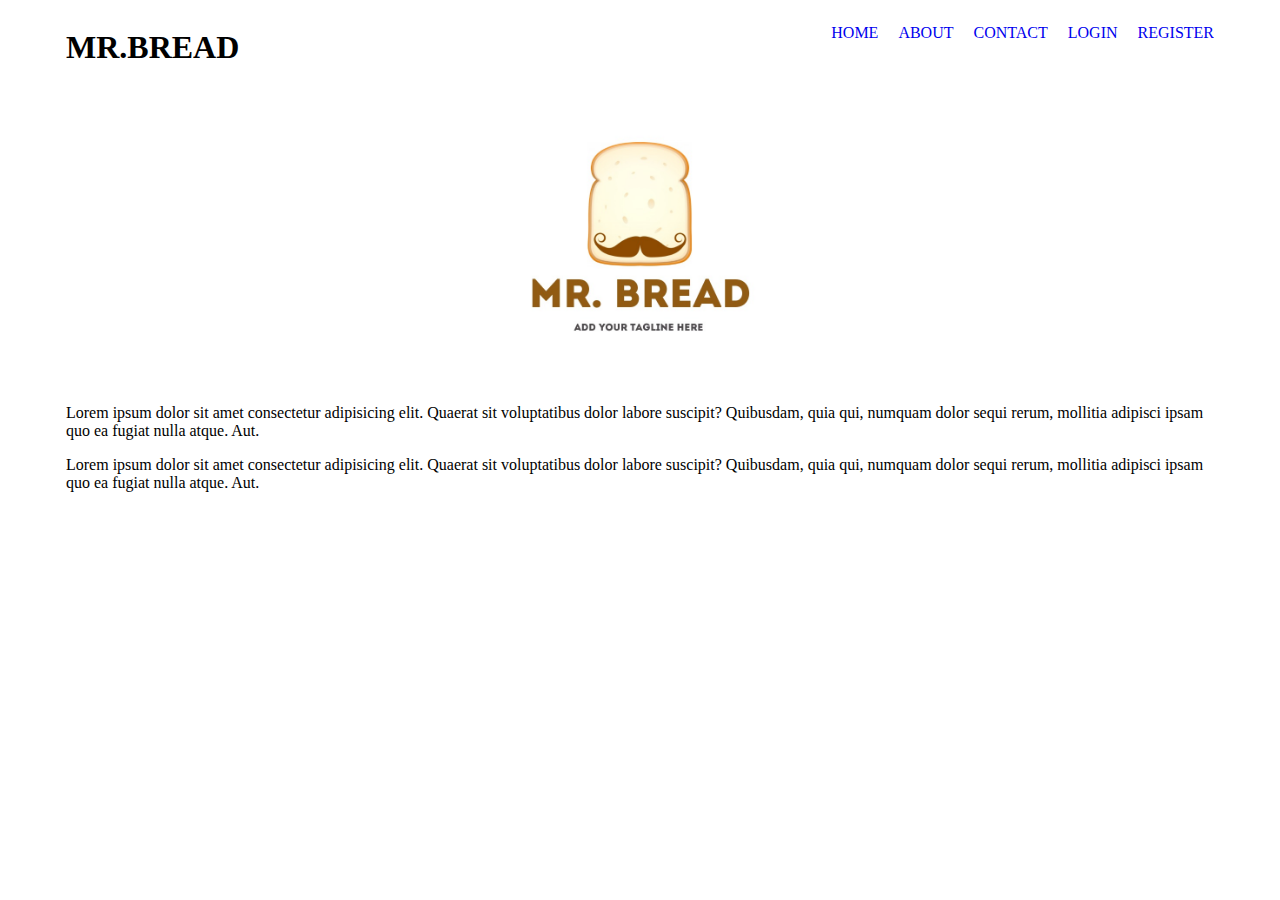
<file: index.html>
<html lang="en">
<head>
    <meta charset="UTF-8">
    <meta http-equiv="X-UA-Compatible" content="IE=edge">
    <meta name="viewport" content="width=device-width, initial-scale=1.0">
    <title>Home</title>
    <link rel="stylesheet" href="css/style.css">
</head>
<body>
    <div class="container">
        <h1 class="brand">MR.BREAD</h1>
        <ul class="menu">
            <li><a href="index.html">HOME</a></li>
            <li><a href="about.html">ABOUT</a></li>
            <li><a href="contact.html">CONTACT</a></li>
            <li><a href="login.html">LOGIN</a></li>
            <li><a href="register.html">REGISTER</a></li>
        </ul>
    </div>
    <div class="container">
        <img src="images/mrbread.jpg" width="300">
        <p>Lorem ipsum dolor sit amet consectetur adipisicing elit. Quaerat sit voluptatibus dolor labore suscipit? Quibusdam, quia qui, numquam dolor sequi rerum, mollitia adipisci ipsam quo ea fugiat nulla atque. Aut.</p>

        <p>Lorem ipsum dolor sit amet consectetur adipisicing elit. Quaerat sit voluptatibus dolor labore suscipit? Quibusdam, quia qui, numquam dolor sequi rerum, mollitia adipisci ipsam quo ea fugiat nulla atque. Aut.</p>
    </div>
</body>
</html>
</file>
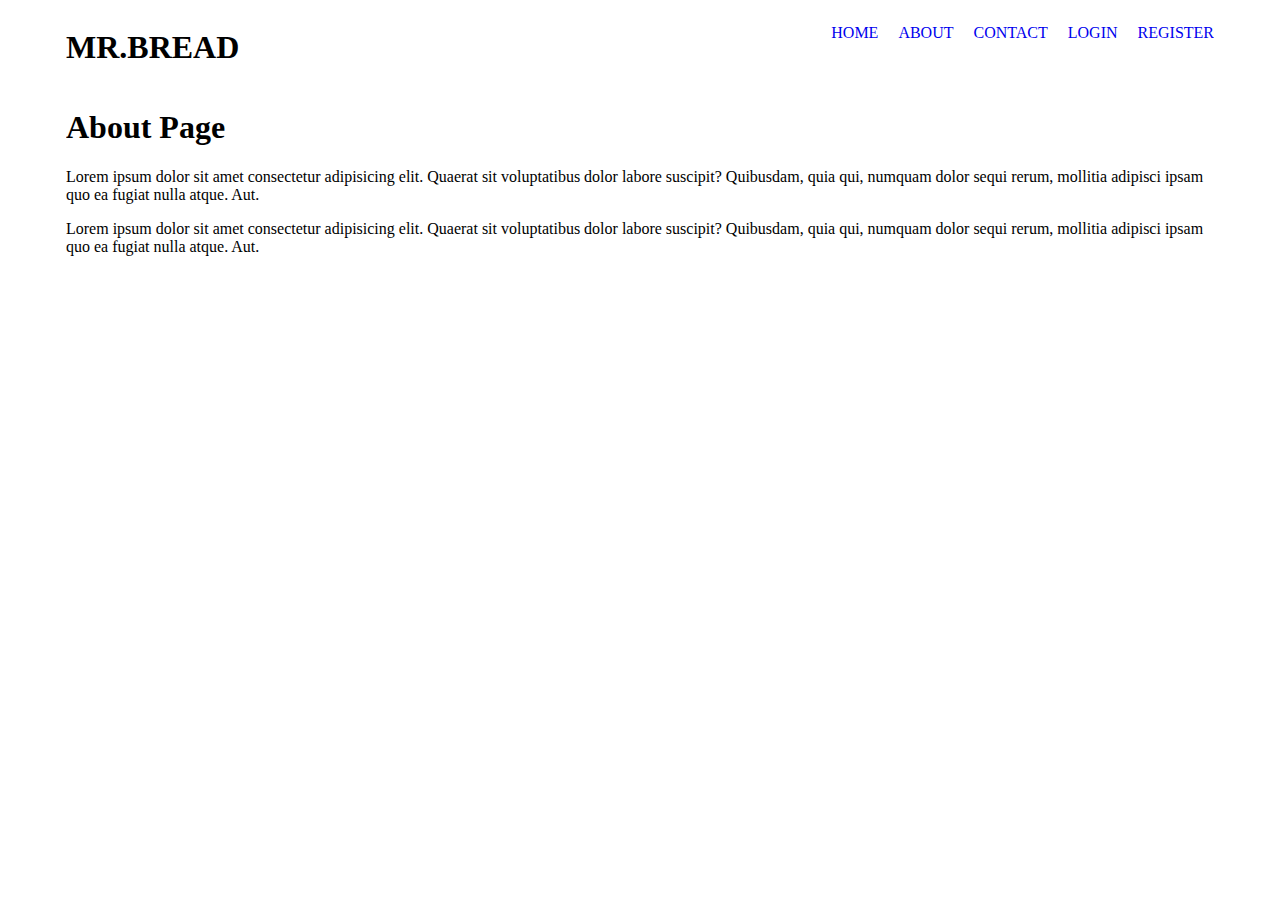
<file: about.html>
<html lang="en">
<head>
    <meta charset="UTF-8">
    <meta http-equiv="X-UA-Compatible" content="IE=edge">
    <meta name="viewport" content="width=device-width, initial-scale=1.0">
    <title>About</title>
    <link rel="stylesheet" href="css/style.css">
</head>
<body>
    <div class="container">
        <h1 class="brand">MR.BREAD</h1>
        <ul class="menu">
            <li><a href="index.html">HOME</a></li>
            <li><a href="about.html">ABOUT</a></li>
            <li><a href="contact.html">CONTACT</a></li>
            <li><a href="login.html">LOGIN</a></li>
            <li><a href="register.html">REGISTER</a></li>
        </ul>
    </div>
    <div class="container">
        <h1>About Page</h1>
        <p>Lorem ipsum dolor sit amet consectetur adipisicing elit. Quaerat sit voluptatibus dolor labore suscipit? Quibusdam, quia qui, numquam dolor sequi rerum, mollitia adipisci ipsam quo ea fugiat nulla atque. Aut.</p>

        <p>Lorem ipsum dolor sit amet consectetur adipisicing elit. Quaerat sit voluptatibus dolor labore suscipit? Quibusdam, quia qui, numquam dolor sequi rerum, mollitia adipisci ipsam quo ea fugiat nulla atque. Aut.</p>
    </div>
</body>
</html>
</file>
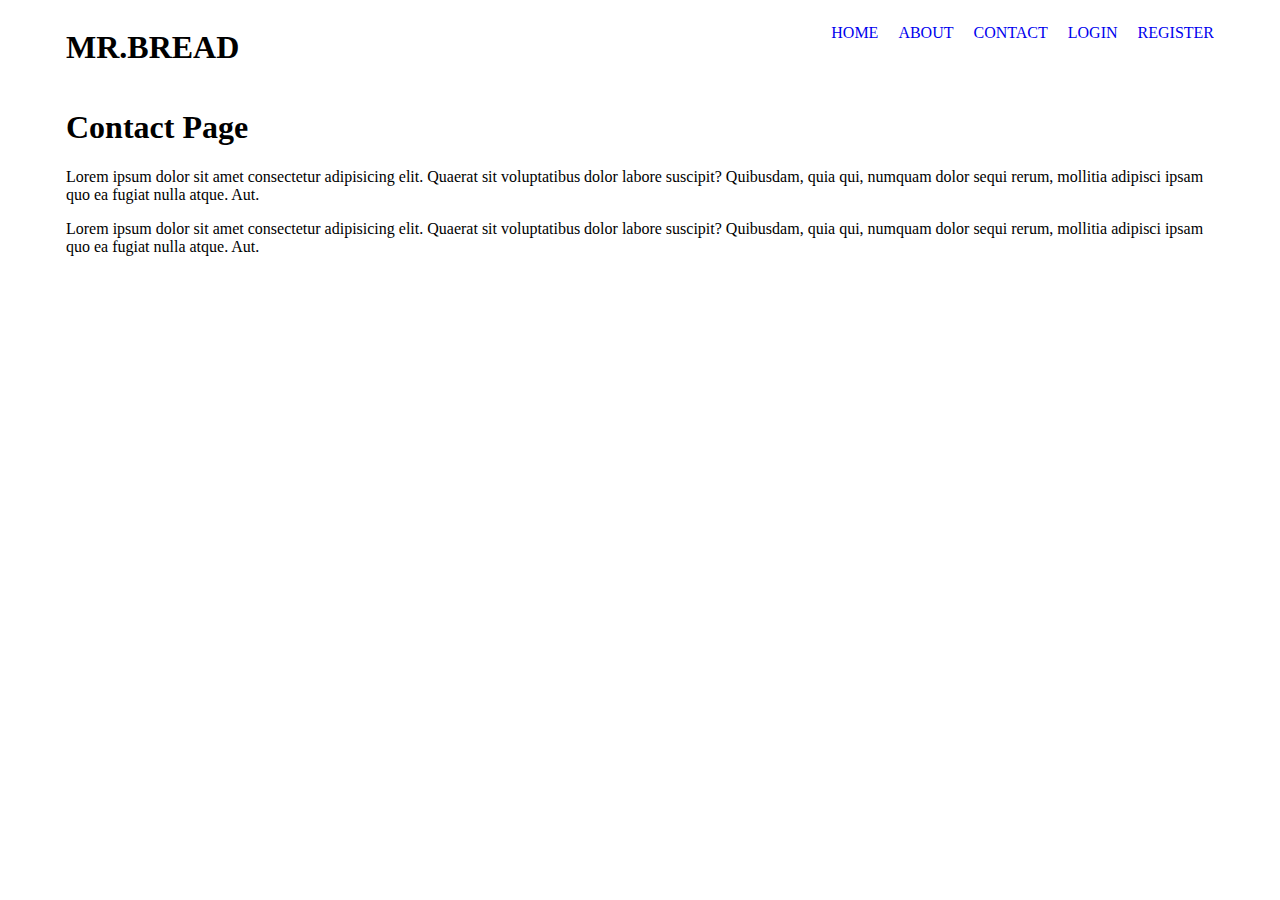
<file: contact.html>
<html lang="en">
<head>
    <meta charset="UTF-8">
    <meta http-equiv="X-UA-Compatible" content="IE=edge">
    <meta name="viewport" content="width=device-width, initial-scale=1.0">
    <title>Contact</title>
    <link rel="stylesheet" href="css/style.css">
</head>
<body>
    <div class="container">
        <h1 class="brand">MR.BREAD</h1>
        <ul class="menu">
            <li><a href="index.html">HOME</a></li>
            <li><a href="about.html">ABOUT</a></li>
            <li><a href="contact.html">CONTACT</a></li>
            <li><a href="login.html">LOGIN</a></li>
            <li><a href="register.html">REGISTER</a></li>
        </ul>
    </div>
    <div class="container">
        <h1>Contact Page</h1>
        <p>Lorem ipsum dolor sit amet consectetur adipisicing elit. Quaerat sit voluptatibus dolor labore suscipit? Quibusdam, quia qui, numquam dolor sequi rerum, mollitia adipisci ipsam quo ea fugiat nulla atque. Aut.</p>

        <p>Lorem ipsum dolor sit amet consectetur adipisicing elit. Quaerat sit voluptatibus dolor labore suscipit? Quibusdam, quia qui, numquam dolor sequi rerum, mollitia adipisci ipsam quo ea fugiat nulla atque. Aut.</p>
    </div>
</body>
</html>
</file>
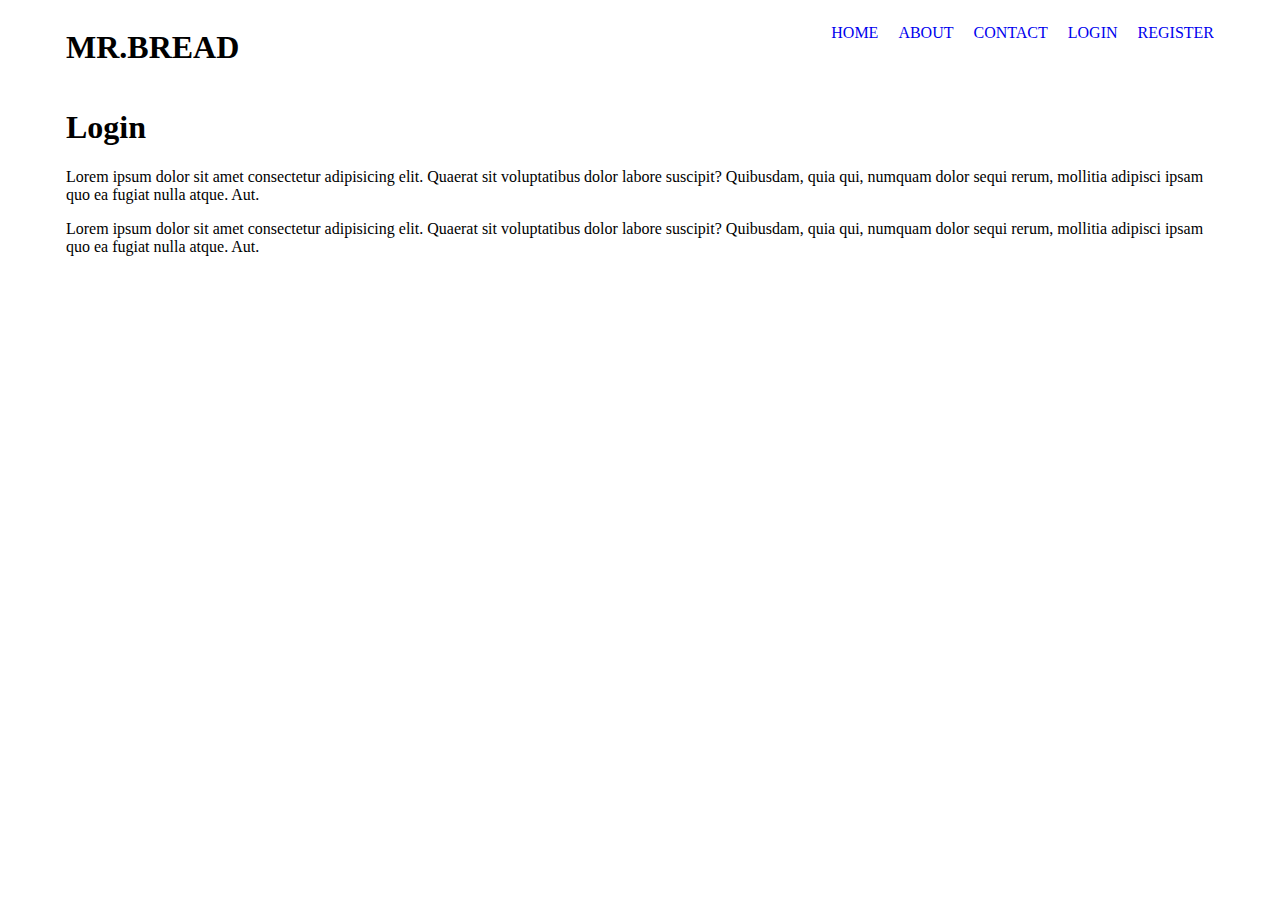
<file: login.html>
<html lang="en">
<head>
    <meta charset="UTF-8">
    <meta http-equiv="X-UA-Compatible" content="IE=edge">
    <meta name="viewport" content="width=device-width, initial-scale=1.0">
    <title>About</title>
    <link rel="stylesheet" href="css/style.css">
</head>
<body>
    <div class="container">
        <h1 class="brand">MR.BREAD</h1>
        <ul class="menu">
            <li><a href="index.html">HOME</a></li>
            <li><a href="about.html">ABOUT</a></li>
            <li><a href="contact.html">CONTACT</a></li>
            <li><a href="login.html">LOGIN</a></li>
            <li><a href="register.html">REGISTER</a></li>
        </ul>
    </div>
    <div class="container">
        <h1>Login</h1>
        <p>Lorem ipsum dolor sit amet consectetur adipisicing elit. Quaerat sit voluptatibus dolor labore suscipit? Quibusdam, quia qui, numquam dolor sequi rerum, mollitia adipisci ipsam quo ea fugiat nulla atque. Aut.</p>

        <p>Lorem ipsum dolor sit amet consectetur adipisicing elit. Quaerat sit voluptatibus dolor labore suscipit? Quibusdam, quia qui, numquam dolor sequi rerum, mollitia adipisci ipsam quo ea fugiat nulla atque. Aut.</p>
    </div>
</body>
</html>
</file>
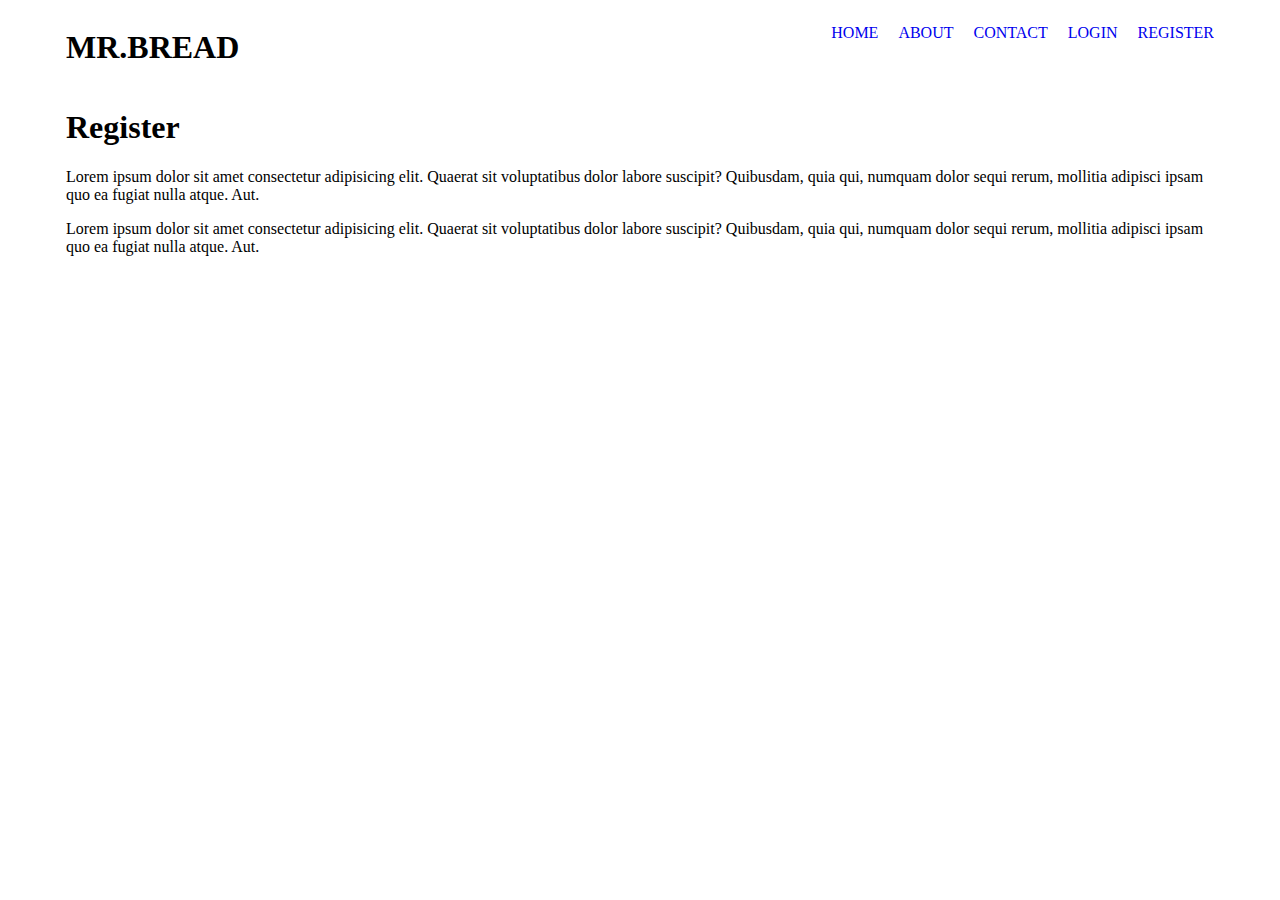
<file: register.html>
<html lang="en">
<head>
    <meta charset="UTF-8">
    <meta http-equiv="X-UA-Compatible" content="IE=edge">
    <meta name="viewport" content="width=device-width, initial-scale=1.0">
    <title>About</title>
    <link rel="stylesheet" href="css/style.css">
</head>
<body>
    <div class="container">
        <h1 class="brand">MR.BREAD</h1>
        <ul class="menu">
            <li><a href="index.html">HOME</a></li>
            <li><a href="about.html">ABOUT</a></li>
            <li><a href="contact.html">CONTACT</a></li>
            <li><a href="login.html">LOGIN</a></li>
            <li><a href="register.html">REGISTER</a></li>
        </ul>
    </div>
    <div class="container">
        <h1>Register</h1>
        <p>Lorem ipsum dolor sit amet consectetur adipisicing elit. Quaerat sit voluptatibus dolor labore suscipit? Quibusdam, quia qui, numquam dolor sequi rerum, mollitia adipisci ipsam quo ea fugiat nulla atque. Aut.</p>

        <p>Lorem ipsum dolor sit amet consectetur adipisicing elit. Quaerat sit voluptatibus dolor labore suscipit? Quibusdam, quia qui, numquam dolor sequi rerum, mollitia adipisci ipsam quo ea fugiat nulla atque. Aut.</p>
    </div>
</body>
</html>
</file>
<file: css/style.css>
.container {
    width: 1148px;
    margin: 0 auto;
    overflow: hidden;
}

.brand{
    float: left;
}

.menu{
    float: right;
    list-style-type: none;
}

.container img{
    display: block;
    margin: 0 auto;
}

.menu li{
    float: left;
    margin-left: 20px;
}

.menu li a{
    text-decoration: none;
}

@media only screen and (max-width: 768px) {
    .container {
        width: 98%;
        overflow: hidden;
    }
    
    .brand{
        float: none;
        text-align: center;
    }
    
    .menu{
        float: none;
        margin: 0 auto;
        overflow: hidden;
    }
}
</file>
